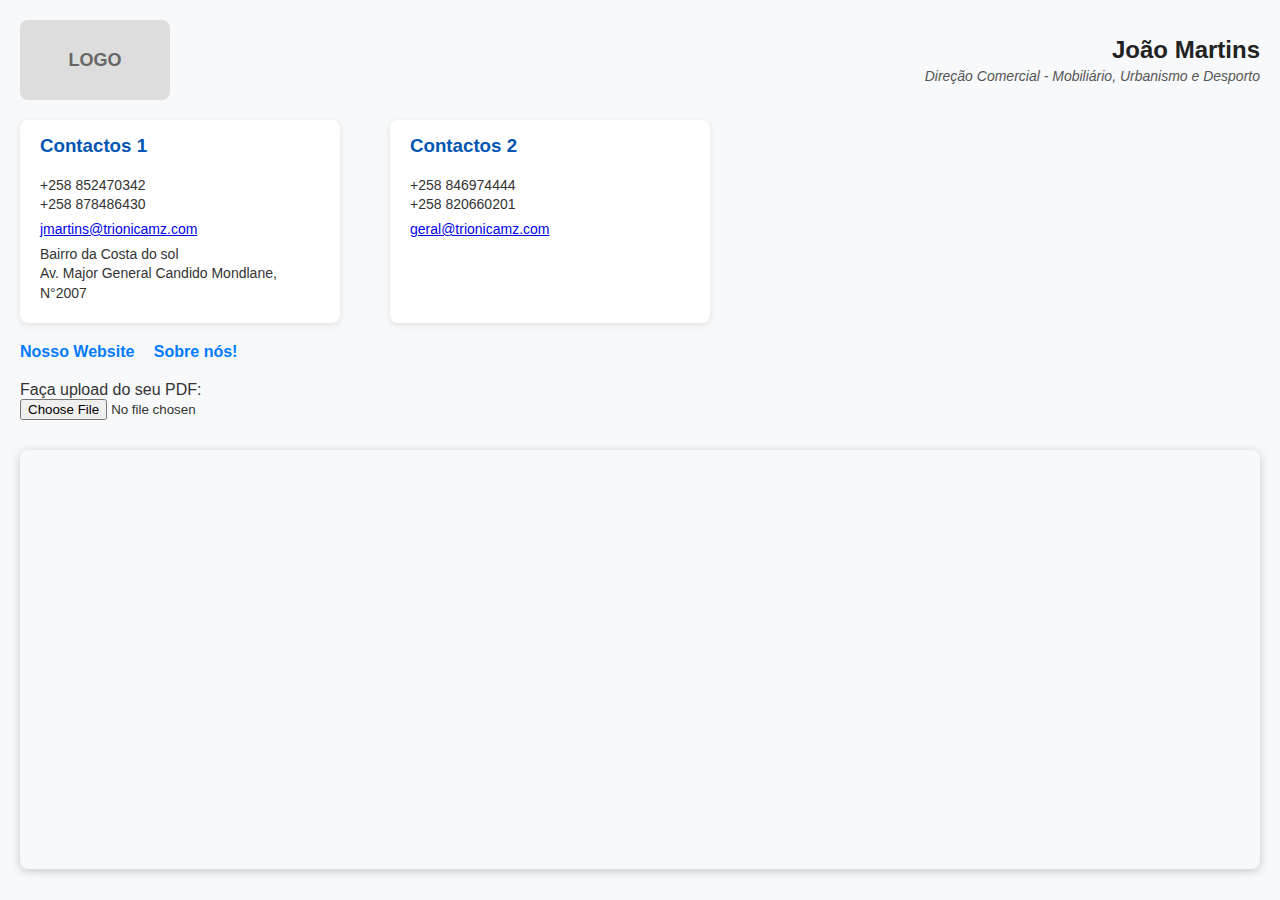
<file: index.html>
<!DOCTYPE html>
<html lang="pt-MZ">
<head>
<meta charset="UTF-8" />
<meta name="viewport" content="width=device-width, initial-scale=1" />
<title>Contato João Martins</title>
<style>
  body {
    font-family: Arial, sans-serif;
    margin: 20px;
    background: #f8f9fa;
    color: #333;
  }
  header {
    display: flex;
    justify-content: space-between;
    align-items: center;
    margin-bottom: 20px;
  }
  .logo {
    width: 150px;
    height: 80px;
    background: #ddd;
    display: flex;
    justify-content: center;
    align-items: center;
    font-weight: bold;
    font-size: 18px;
    color: #666;
    border-radius: 8px;
  }
  .info-principal {
    text-align: right;
  }
  .info-principal h1 {
    margin: 0;
    font-size: 24px;
    color: #222;
  }
  .info-principal p {
    margin: 4px 0 0 0;
    font-style: italic;
    font-size: 14px;
    color: #555;
  }
  .contatos {
    display: flex;
    gap: 50px;
    margin-bottom: 20px;
  }
  .contato-bloco {
    background: white;
    padding: 15px 20px;
    border-radius: 8px;
    box-shadow: 0 2px 6px rgb(0 0 0 / 0.1);
    width: 280px;
  }
  .contato-bloco h3 {
    margin-top: 0;
    color: #0056b3;
  }
  .contato-bloco p {
    margin: 5px 0;
    font-size: 14px;
    line-height: 1.4;
  }
  .links-uteis {
    margin-bottom: 20px;
  }
  .links-uteis a {
    color: #007bff;
    text-decoration: none;
    margin-right: 15px;
    font-weight: bold;
  }
  .links-uteis a:hover {
    text-decoration: underline;
  }
  .upload-pdf {
    margin-bottom: 30px;
  }
  iframe {
    width: 100%;
    height: 400px;
    border: none;
    margin-top: 15px;
    border-radius: 8px;
  }
  .mapa {
    border-radius: 8px;
    overflow: hidden;
    box-shadow: 0 2px 10px rgb(0 0 0 / 0.2);
  }
</style>
</head>
<body>

<header>
  <div class="logo">LOGO</div>
  <div class="info-principal">
    <h1>João Martins</h1>
    <p>Direção Comercial - Mobiliário, Urbanismo e Desporto</p>
  </div>
</header>

<div class="contatos">
  <div class="contato-bloco">
    <h3>Contactos 1</h3>
    <p>+258 852470342<br />+258 878486430</p>
    <p><a href="mailto:jmartins@trionicamz.com">jmartins@trionicamz.com</a></p>
    <p>Bairro da Costa do sol<br />Av. Major General Candido Mondlane, N°2007</p>
  </div>
  <div class="contato-bloco">
    <h3>Contactos 2</h3>
    <p>+258 846974444<br />+258 820660201</p>
    <p><a href="mailto:geral@trionicamz.com">geral@trionicamz.com</a></p>
  </div>
</div>

<div class="links-uteis">
  <a href="https://trionicamz.com" target="_blank" rel="noopener">Nosso Website</a>
  <a href="#sobre">Sobre nós!</a>
</div>

<div class="upload-pdf">
  <label for="pdfUpload">Faça upload do seu PDF:</label><br />
  <input type="file" id="pdfUpload" accept="application/pdf" />
  <iframe id="pdfViewer" style="display:none;"></iframe>
</div>

<div class="mapa">
  <iframe
    src="https://www.google.com/maps/embed?pb=!1m18!1m12!1m3!1d3989.193295179594!2d32.59103531502617!3d-25.962400734127622!2m3!1f0!2f0!3f0!3m2!1i1024!2i768!4f13.1!3m3!1m2!1s0x193ed583d786eee1%3A0x416c157b588d7e18!2sAv.%20Major%20General%20%C3%89ng.%20C%C3%A2ndido%20Mandlane%2C%20Maputo!5e0!3m2!1spt-PT!2smz!4v1687086000000!5m2!1spt-PT!2smz"
    width="100%" height="400" style="border:0;" allowfullscreen="" loading="lazy" referrerpolicy="no-referrer-when-downgrade"
  ></iframe>
</div>

<script>
  const inputPdf = document.getElementById("pdfUpload");
  const pdfViewer = document.getElementById("pdfViewer");

  inputPdf.addEventListener("change", (event) => {
    const file = event.target.files[0];
    if (file && file.type === "application/pdf") {
      const fileURL = URL.createObjectURL(file);
      pdfViewer.src = fileURL;
      pdfViewer.style.display = "block";
    } else {
      alert("Por favor, faça upload de um arquivo PDF válido.");
      pdfViewer.style.display = "none";
      pdfViewer.src = "";
    }
  });
</script>

</body>
</html>
</file>
